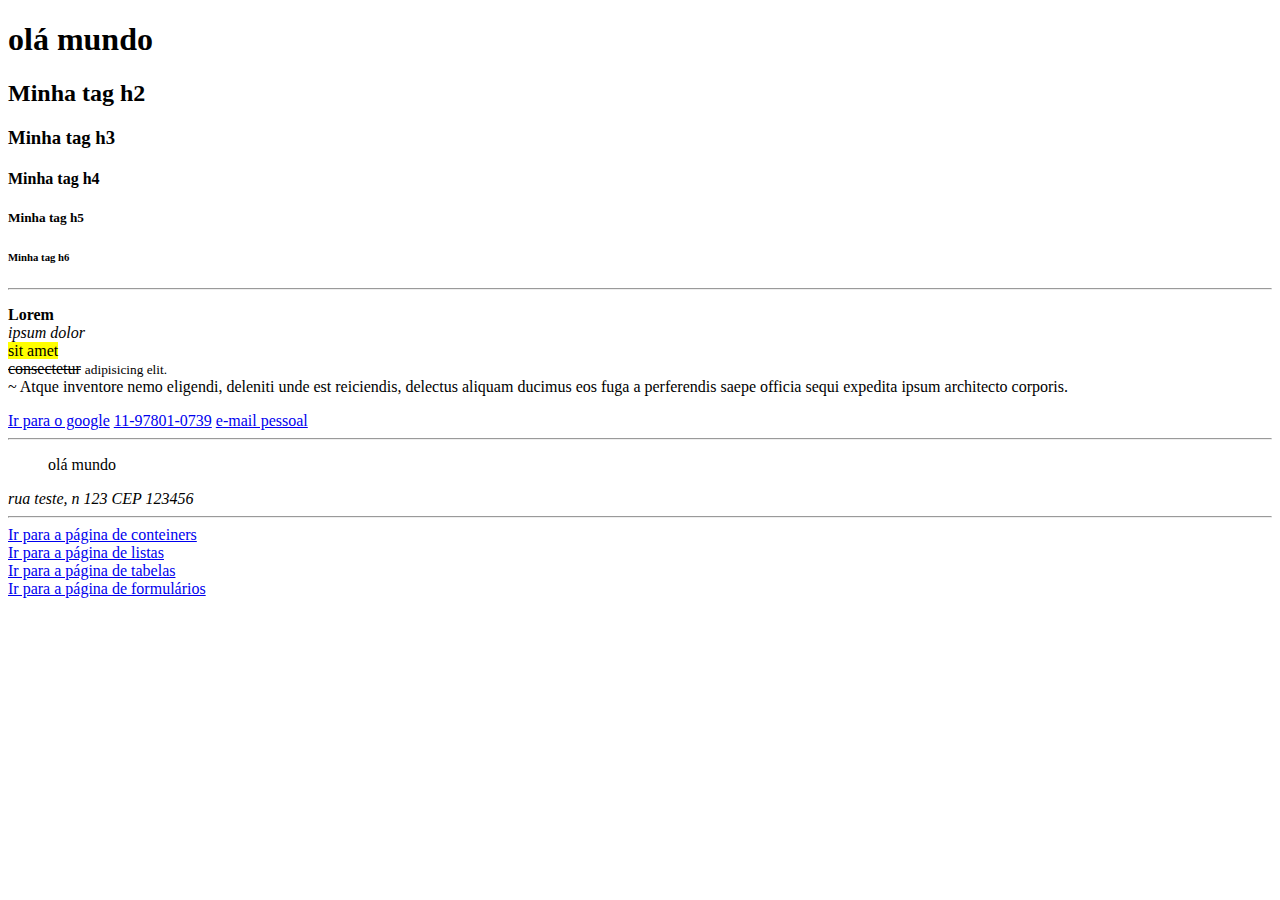
<file: modulo_3/index.html>
<!DOCTYPE html>
<html lang="pt-br">
<head>
    <meta charset="UTF-8">
    <meta name="viewport" content="width=device-width, initial-scale=1.0">
    <title>Meu primeiro HTML</title>
</head>
<body>
    <h1>olá mundo</h1>
    <h2>Minha tag h2</h2>
    <h3>Minha tag h3</h3>
    <h4>Minha tag h4</h4>
    <h5>Minha tag h5</h5>
    <h6>Minha tag h6</h6>
    <hr />
    <p>
        <strong>Lorem</strong> <br/>
        <em>ipsum dolor</em> <br/>
        <mark>sit amet</mark> <br/> 
        <del>consectetur</del> 
        <small>adipisicing elit.</small> <br/>~
        <span>Atque inventore</span> nemo eligendi, deleniti unde est reiciendis, delectus aliquam ducimus eos fuga a perferendis saepe officia sequi expedita ipsum architecto corporis.
    </p>
    <a href="https://google.com" title="ir para o site do Google">Ir para o google</a>
    <a href="tel:11978010739">11-97801-0739</a>
    <a href="mailto:ntngamer13@gmail.com">e-mail pessoal</a>
    <hr/>

    <blockquote>
        olá mundo
    </blockquote>
    <address>
        rua teste, n 123 CEP 123456
    </address>
    <hr/>
    <a href="./container.html">Ir para a página de conteiners</a>
    <br/>
    <a href="./listas.html">Ir para a página de listas</a>
    <br>
    <a href="./tabelas.html">Ir para a página de tabelas</a>
    <br>
    <a href="./forms.html">Ir para a página de formulários</a>
</body>
</html>
</file>
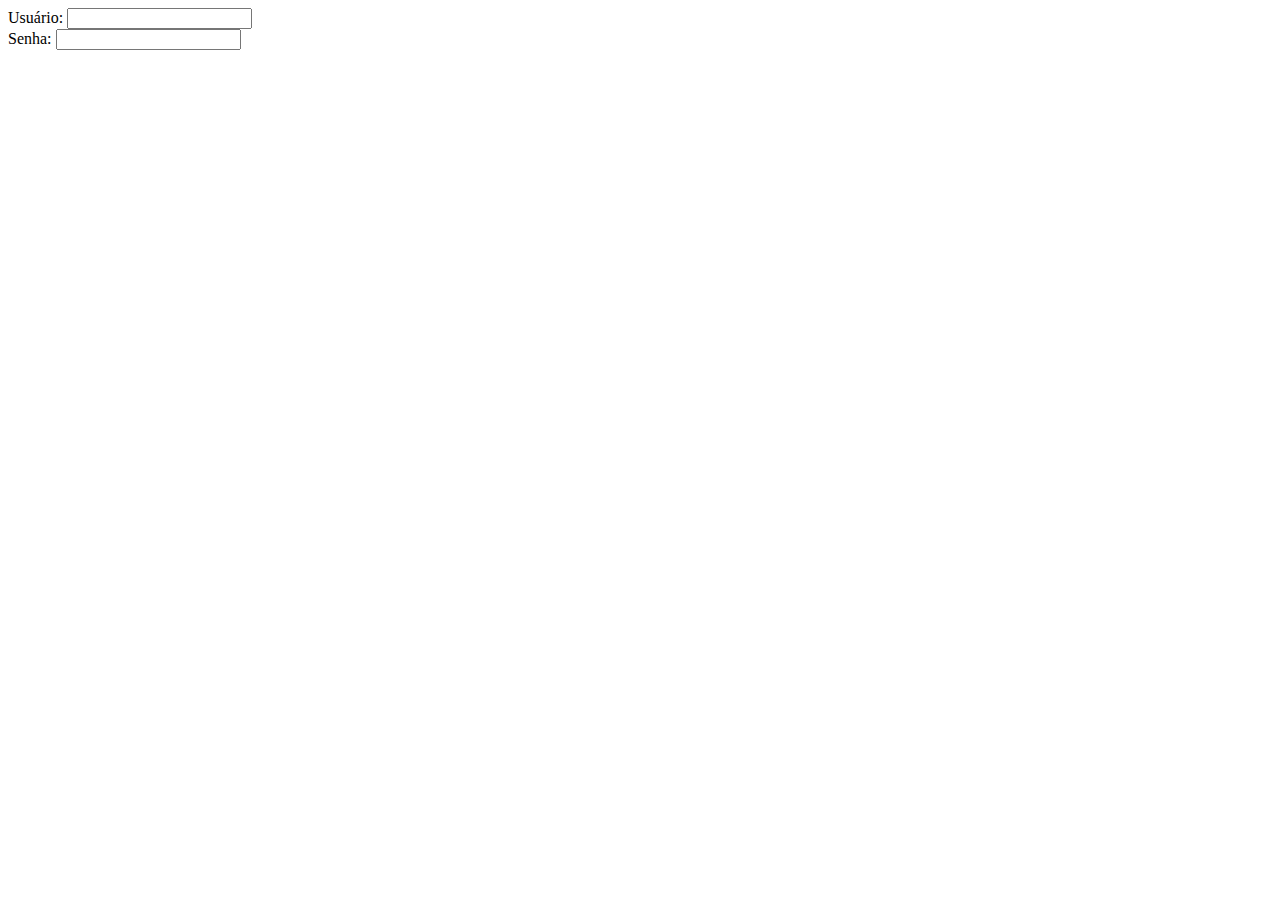
<file: modulo_3p2/index.html>
<!DOCTYPE html>
<html lang="pt-br">
<head>
    <meta charset="UTF-8">
    <meta name="viewport" content="width=device-width, initial-scale=1.0">
    <title>Formulários</title>
</head>
<body>
    <form>
        <label for="user">Usuário: </label>
        <input id="user" type="text"/>
        <br/>
        <label for="senha">Senha: </label>
        <input id="senha" type="password">
    </form>
</body>
</html>
</file>
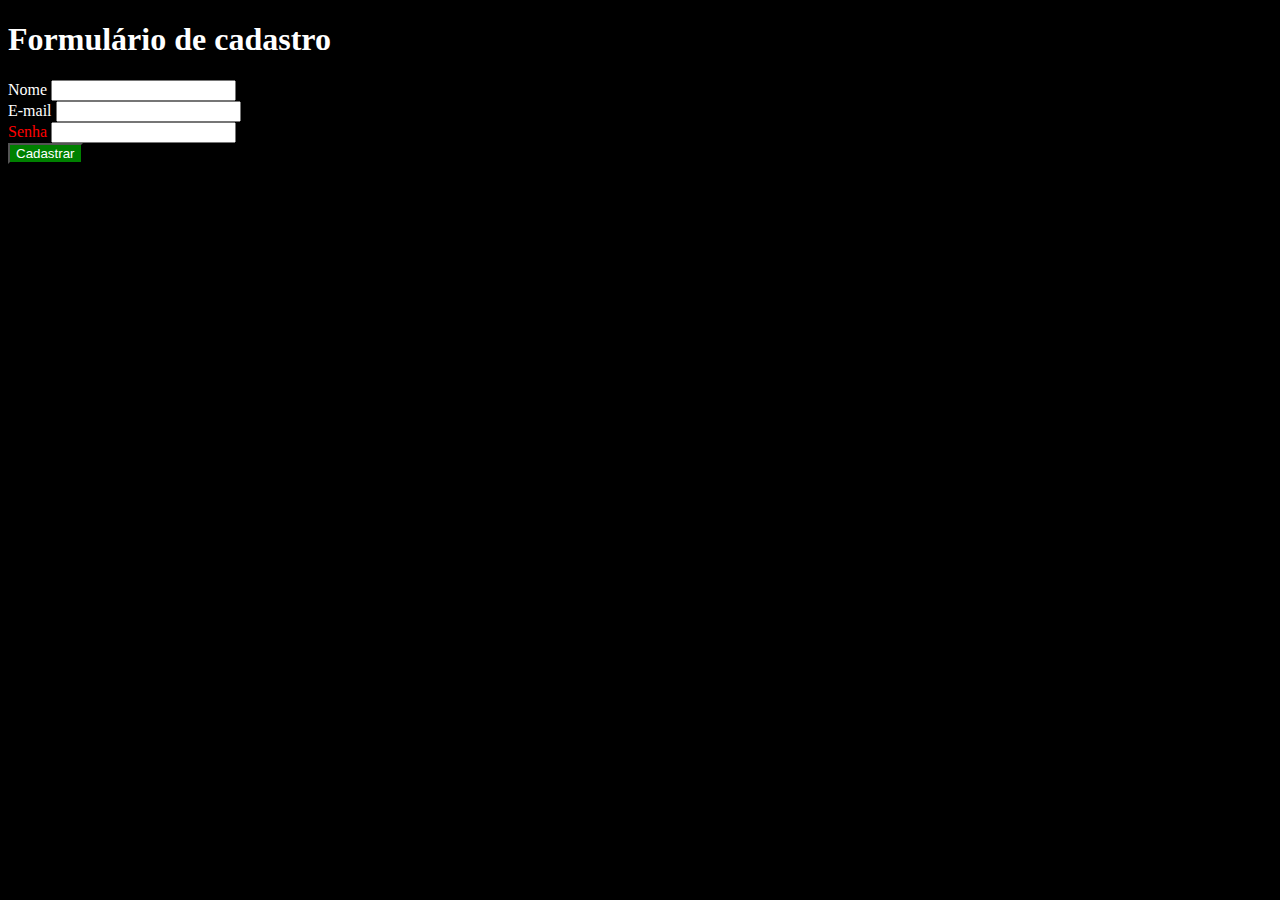
<file: formulario.html>
<!DOCTYPE html>
<html lang="-pt-br">
<head>
    <meta charset="UTF-8">
    <meta name="viewport" content="width=device-width, initial-scale=1.0">
    <title>Formulário de cadastro</title>
    <link rel="stylesheet" type="text/css" href="./style.css">
</head>
<body>
    <h1>Formulário de cadastro</h1>
    <form>
        <label for="name">Nome</label>
        <input id="name" type="text"/>
        <br/>
        <label for="e-mail">E-mail</label>
        <input id="e-mail" type="email"/>
        <br/>
        <label style="color: rgb(255, 0, 0);" for="pass">Senha</label>
        <input id="pass" type="password"/>
        <br/>
        <button class="botao" type="submit">
            Cadastrar
        </button>
    </form>
</body>
</html>
</file>
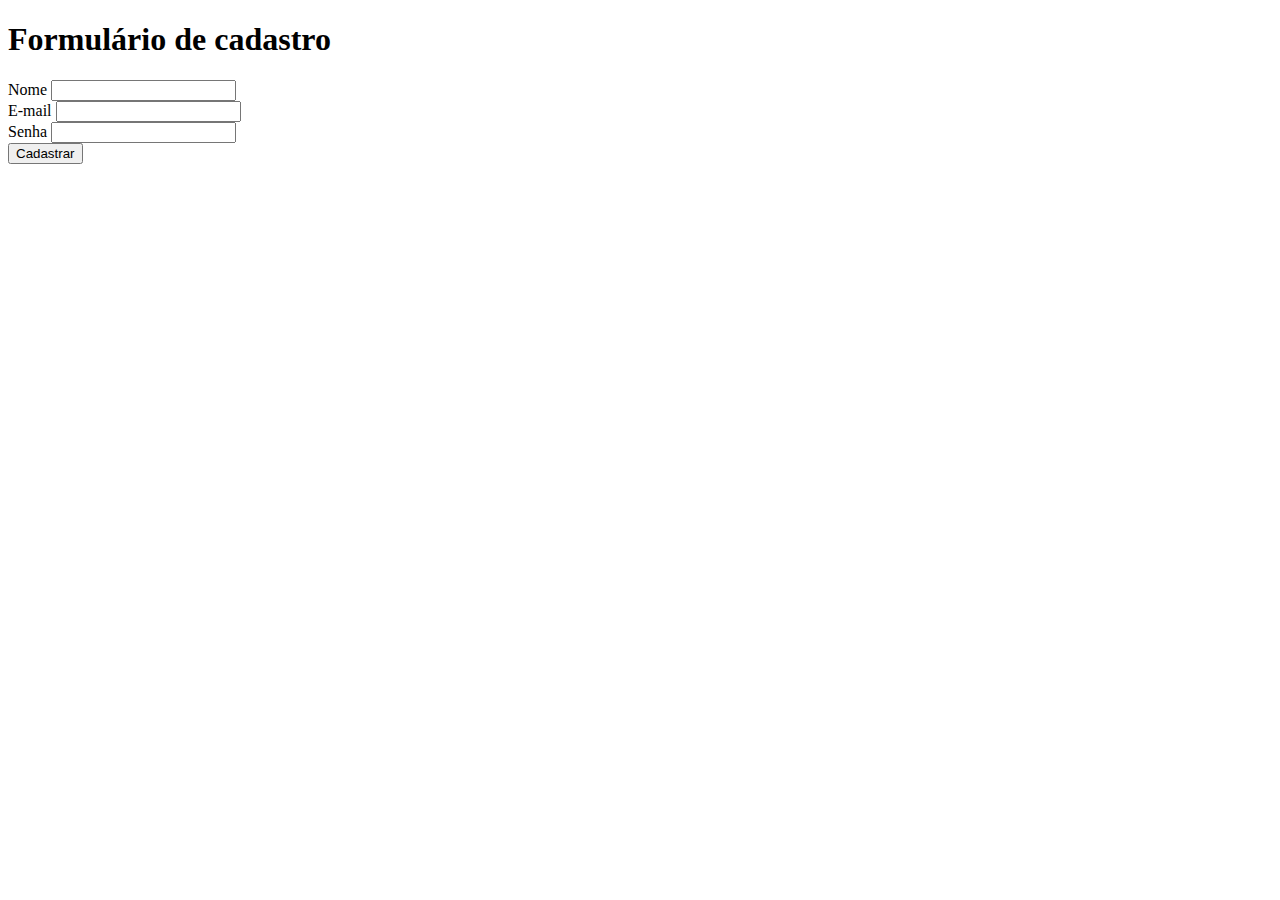
<file: exercício_html/formulario.html>
<!DOCTYPE html>
<html lang="-pt-br">
<head>
    <meta charset="UTF-8">
    <meta name="viewport" content="width=device-width, initial-scale=1.0">
    <title>Formulário de cadastro</title>
</head>
<body>
    <h1>Formulário de cadastro</h1>
    <form>
        <label for="name">Nome</label>
        <input id="name" type="text"/>
        <br/>
        <label for="e-mail">E-mail</label>
        <input id="e-mail" type="email"/>
        <br/>
        <label for="pass">Senha</label>
        <input id="pass" type="password"/>
        <br/>
        <button type="submit">
            Cadastrar
        </button>
    </form>
</body>
</html>
</file>
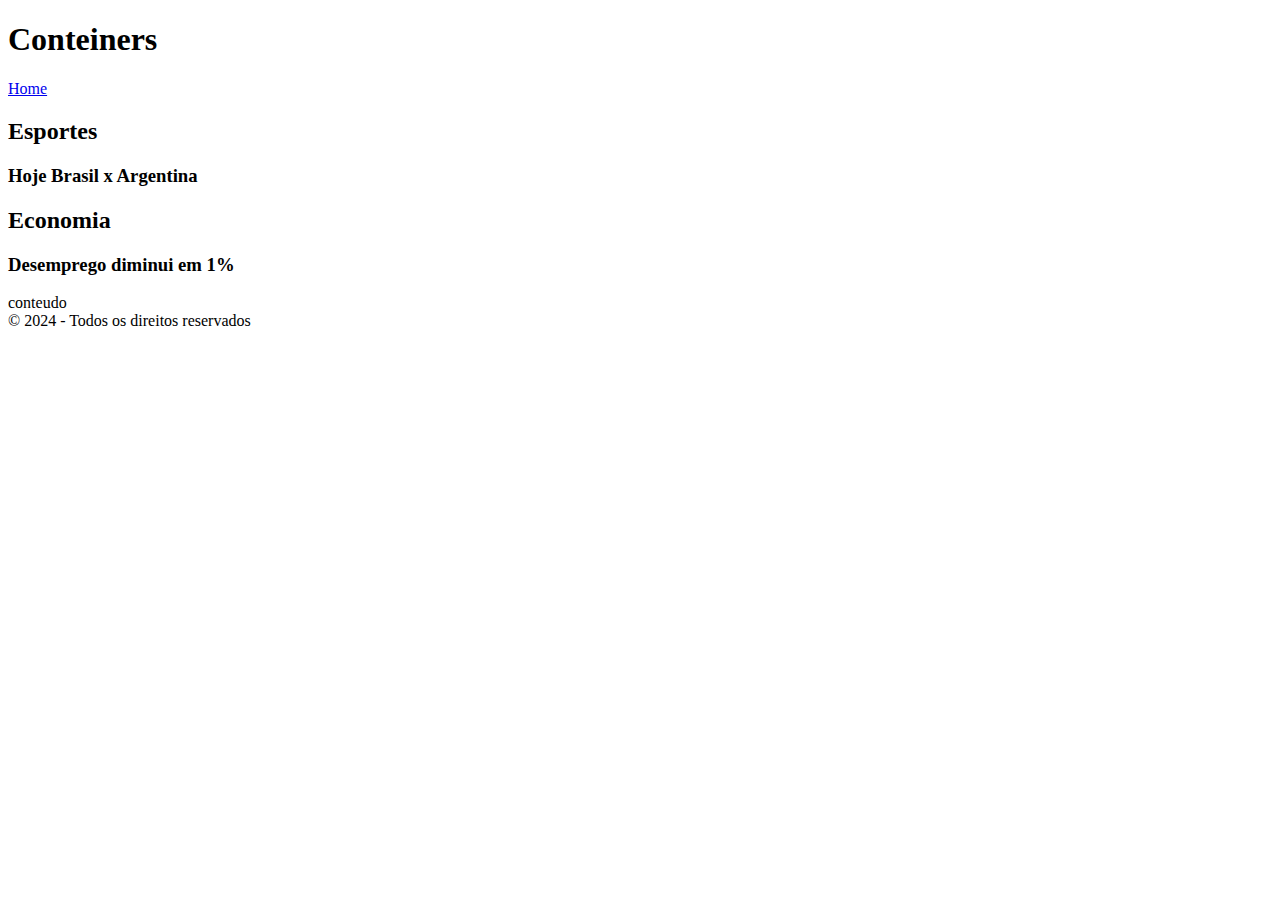
<file: modulo_3/container.html>
<!DOCTYPE html>
<html lang="pt-br">
<head>
    <meta charset="UTF-8">
    <meta name="viewport" content="width=device-width, initial-scale=1.0">
    <title>Conteiners HTML</title>
</head>
<body>
    <header>
        <h1> Conteiners</h1>
        <nav>
            <a href="./index.html">Home</a>
        </nav>
    </header>
    <main>
        <div>
            <section>
                <h2>Esportes</h2>
                <article>
                    <h3>Hoje Brasil x Argentina</h3>
                </article>
            </section>
            <section>
                <h2>Economia</h2>
                <article>
                    <h3>Desemprego diminui em 1%</h3>
                </article>
            </section>
        </div>
    </main>
    <aside>
        conteudo
    </aside>
    <footer>
        &copy; 2024 - Todos os direitos reservados
    </footer>
</body>
</html>
</file>
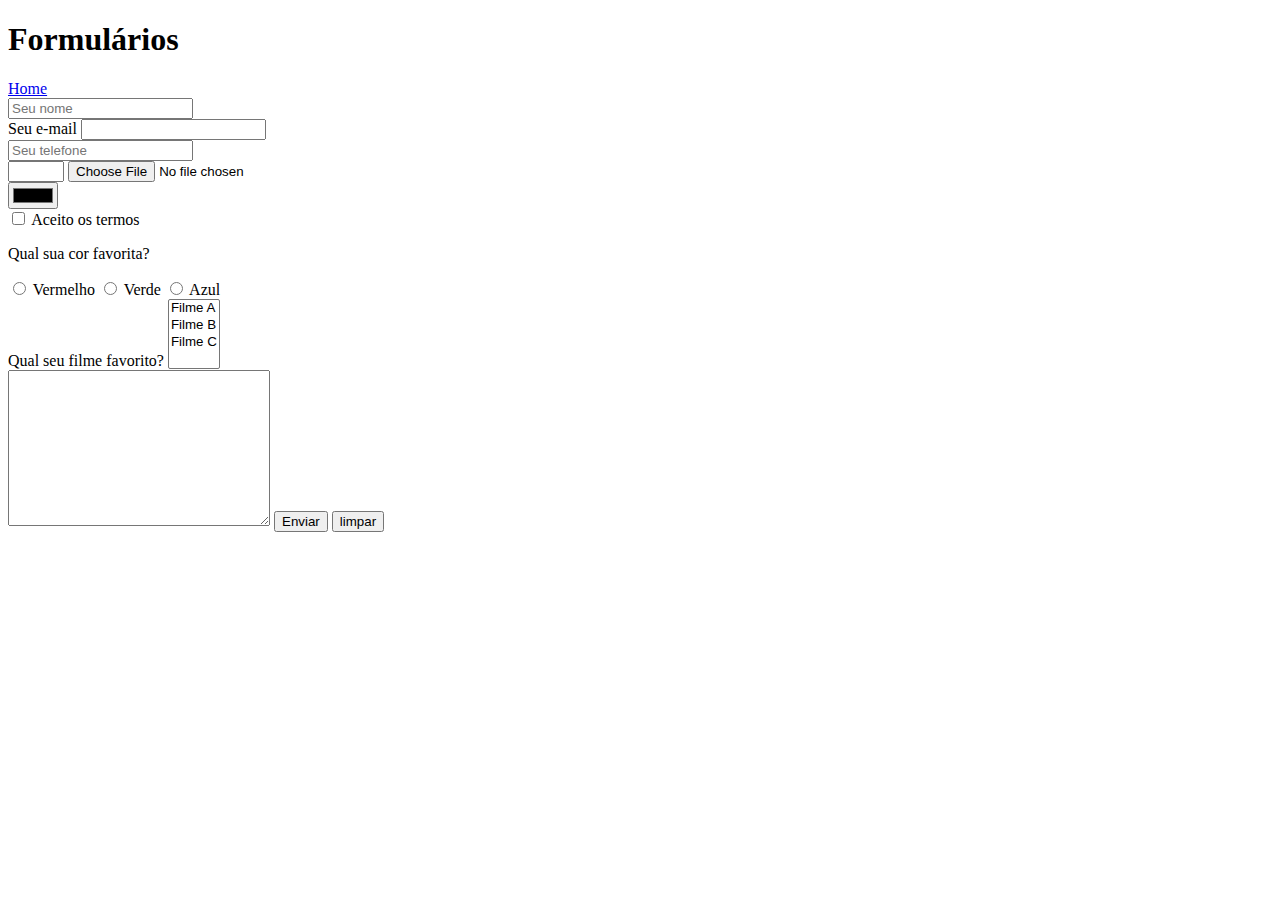
<file: modulo_3/forms.html>
<!DOCTYPE html>
<html lang="pt-br">
<head>
    <meta charset="UTF-8">
    <meta name="viewport" content="width=device-width, initial-scale=1.0">
    <title>Formulários</title>
</head>
<body>
    <h1>Formulários</h1>
    <a href="./index.html">Home</a>
    <form>
        <input type="text" placeholder="Seu nome"/>
        <br/>
        <label for="email">Seu e-mail</label>
        <input id="email" type="email"/>
        <br/>
        <input type="tell" placeholder="Seu telefone"/>
        <br/>
        <input type="number" max="10" min="2" step="2"/>
        <input type="file"/>
        <br/>
        <input type="color"/>
        <br/>
        <input type="checkbox" id="checkbox-termos"/> <label for="checkbox-termos">Aceito os termos</label>
        <p>
            Qual sua cor favorita?
        </p>
        <input type="radio" name="cor-favorita" id="cor-vermelha"> <label for="cor-vermelha">Vermelho</label>
        <input type="radio" name="cor-favorita" id="cor-verde"> <label for="cor-verde">Verde</label>
        <input type="radio" name="cor-favorita" id="cor-azul"> <label for="cor-azul">Azul</label>
        <br/>
        <label for="">Qual seu filme favorito?</label>
        <select multiple>
            <option>Filme A</option>
            <option>Filme B</option>
            <option>Filme C</option>
        </select>
        <br/>
        <textarea name="" id="" cols="30" rows="10"></textarea>
        <button type="submit">
            Enviar
        </button>
        <button type="reset">
            limpar
        </button>
    </form>
</body>
</html>
</file>
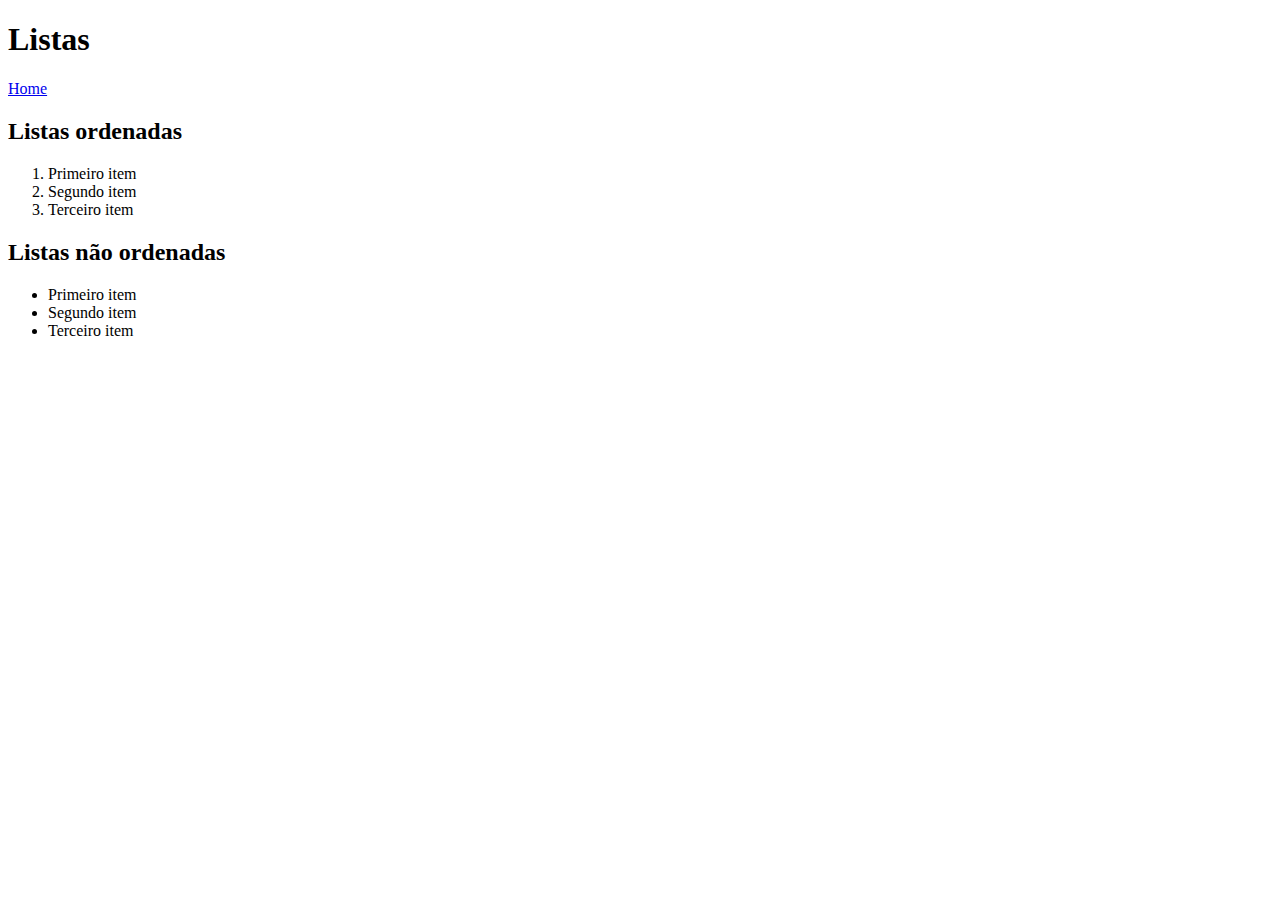
<file: modulo_3/listas.html>
<!DOCTYPE html>
<html lang="pt-br">
<head>
    <meta charset="UTF-8">
    <meta name="viewport" content="width=device-width, initial-scale=1.0">
    <title>Document</title>
</head>
<body>
    <header>  
        <h1>Listas</h1>
        <a href="./index.html">Home</a>
    </header>
    <main>
        <section>
            <h2>Listas ordenadas</h2>
            <ol>
                <li>Primeiro item</li>
                <li>Segundo item</li>
                <li>Terceiro item</li>
            </ol>
        </section>
        <section>
            <h2>Listas não ordenadas</h2>
            <ul>
                <li>Primeiro item</li>
                <li>Segundo item</li>
                <li>Terceiro item</li>
            </ul>
        </section>
    </main>
</body>
</html>
</file>
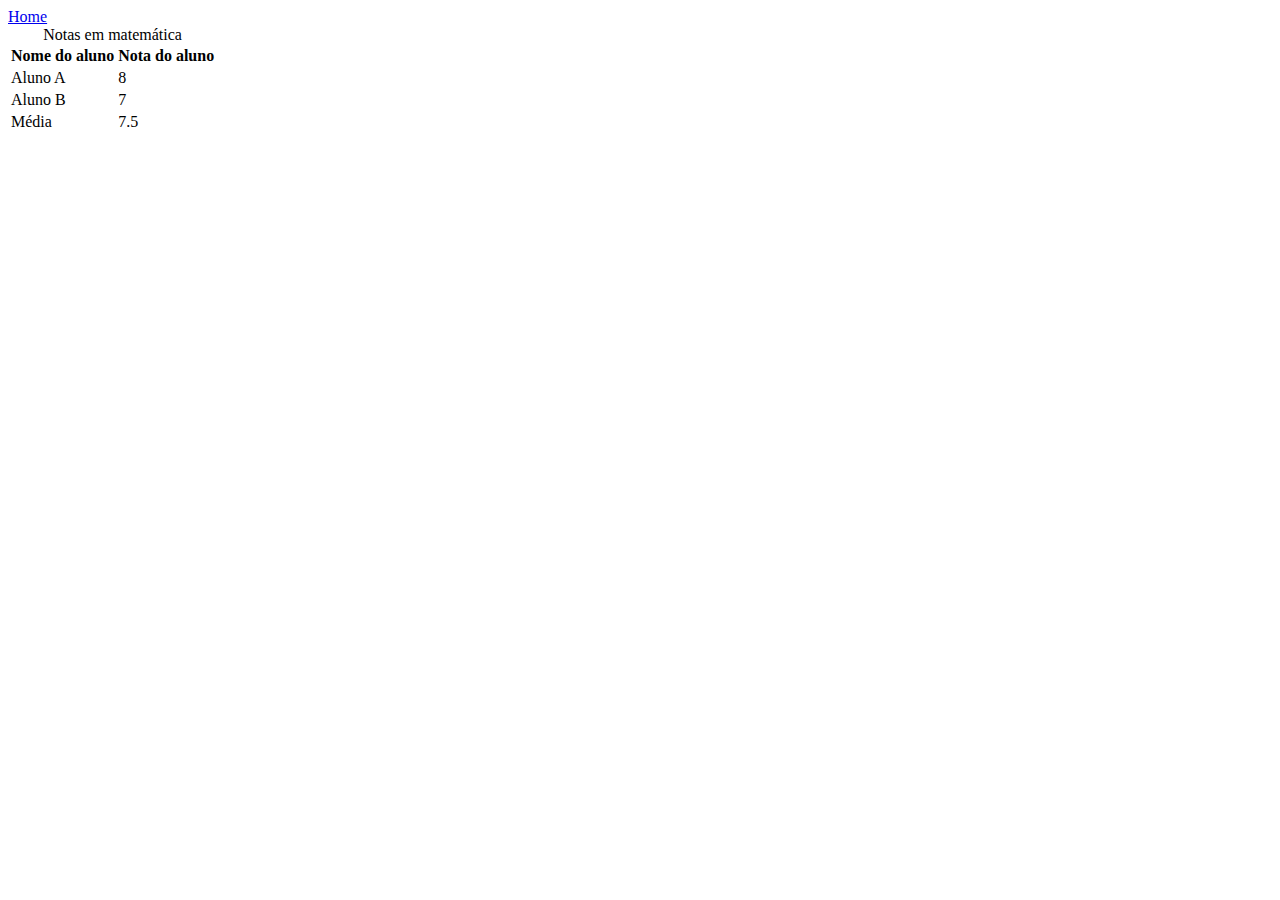
<file: modulo_3/tabelas.html>
<!DOCTYPE html>
<html lang="pt-br">
<head>
    <meta charset="UTF-8">
    <meta name="viewport" content="width=device-width, initial-scale=1.0">
    <title>Tabelas</title>
</head>
<body>
    <a href="./index.html">Home</a>
    <table>
        <caption>Notas em matemática</caption>
        <thead>
            <tr>
                <th>Nome do aluno</th>
                <th>Nota do aluno</th>
            </tr>
        </thead>
        <tbody>
            <tr>
                <td>Aluno A</td>
                <td>8</td>
            </tr>
            <tr>
                <td>Aluno B</td>
                <td>7</td>
            </tr>
        </tbody>
        <tfoot>
            <tr>
                <td>Média</td>
                <td>7.5</td>
            </tr>
        </tfoot>
    </table>
</body>
</html>
</file>
<file: style.css>
body {
    background-color: rgb(0, 0, 0);
    color: white;
}
.botao{
    background-color: green;
    color: white;
}
</file>
